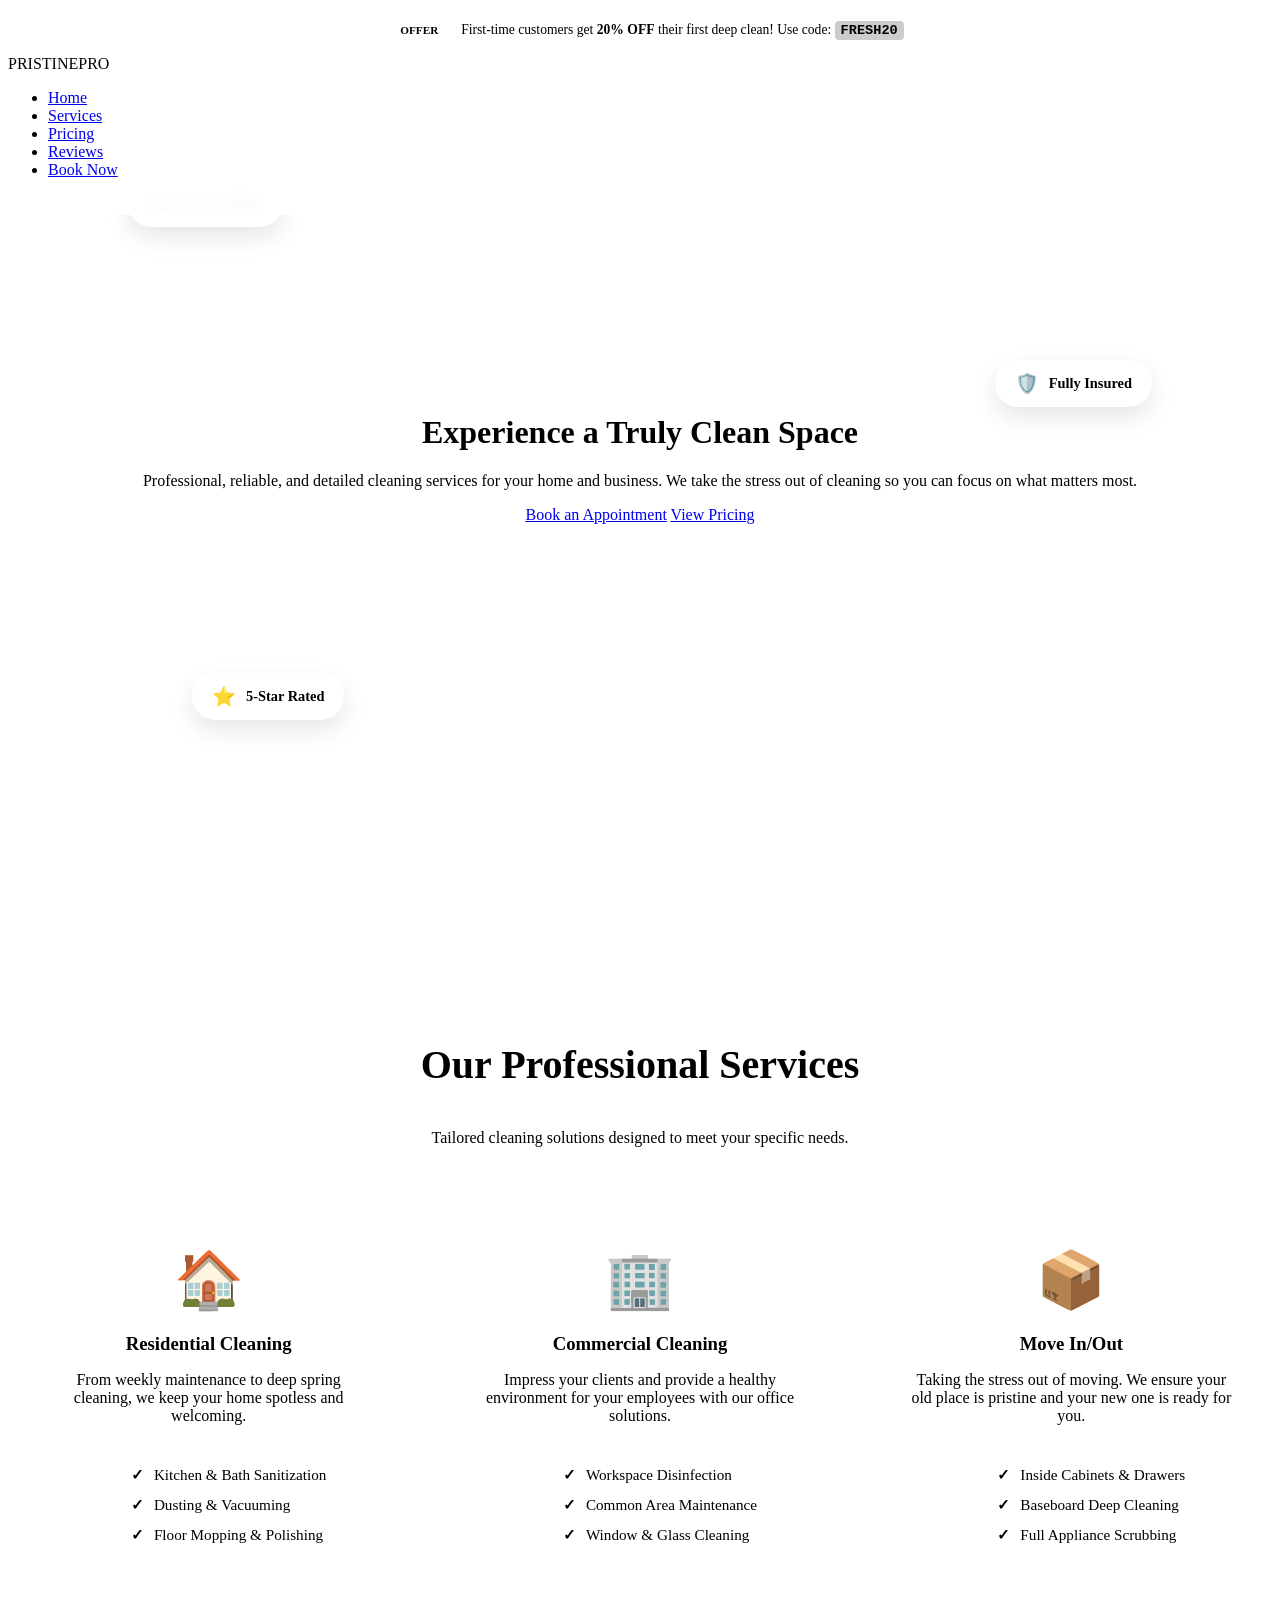
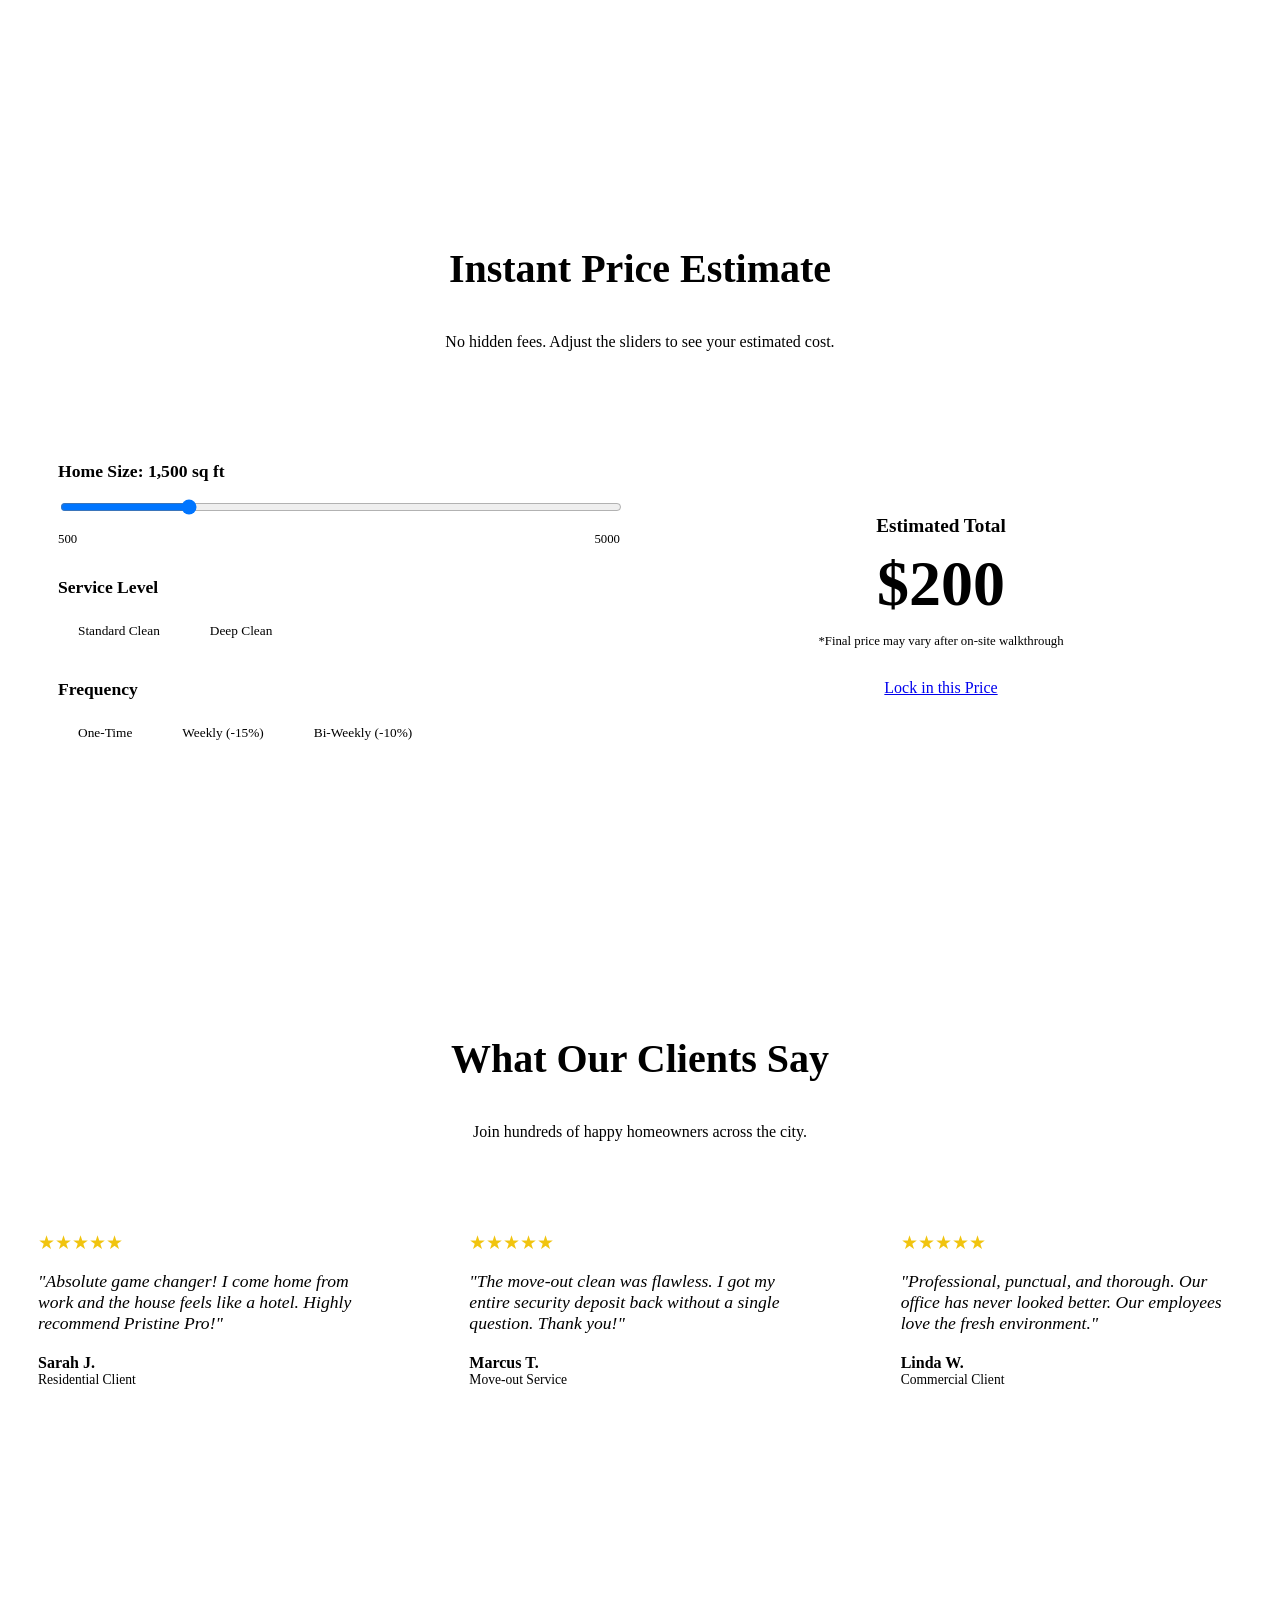
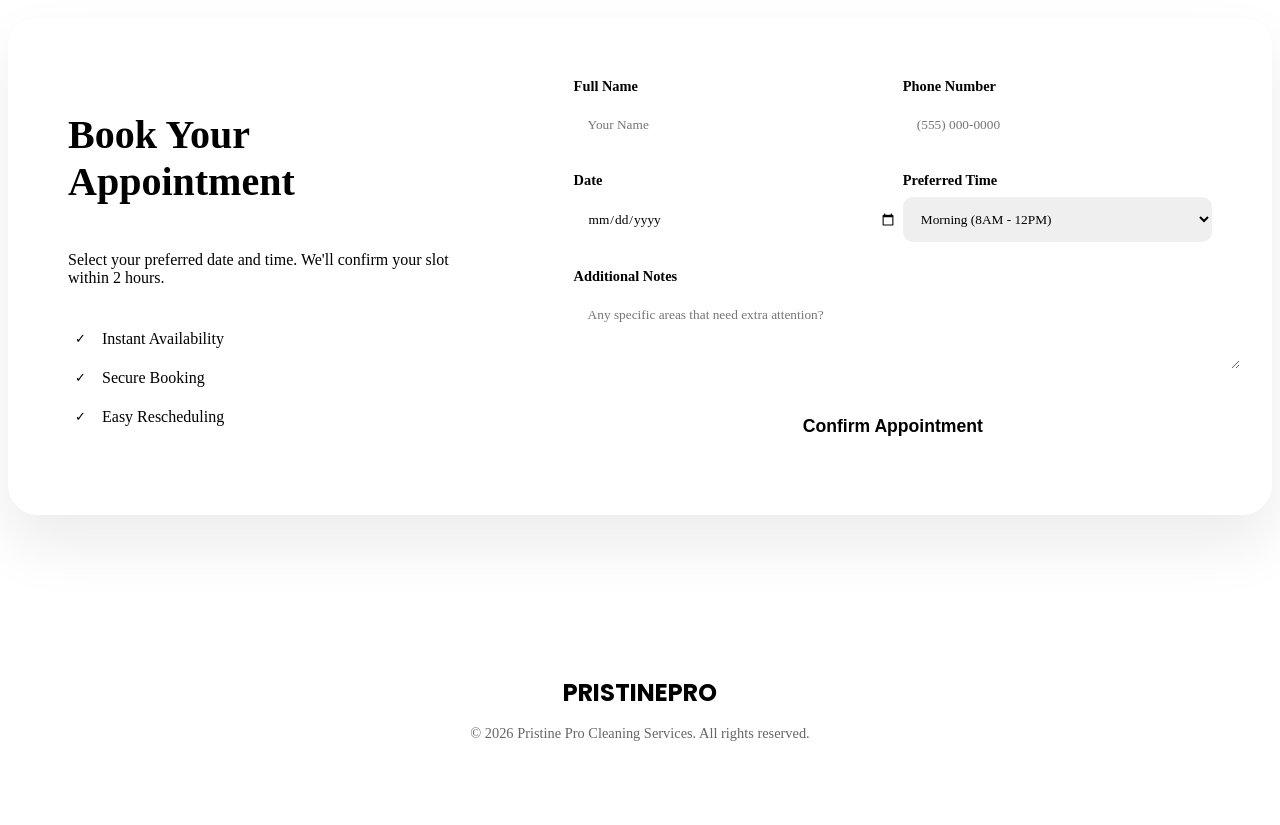
<file: index.html>
<!DOCTYPE html>
<html lang="en">
<head>
    <meta charset="UTF-8">
    <meta name="viewport" content="width=device-width, initial-scale=1.0">
    <title>Pristine Pro Cleaning | Professional Residential & Commercial Services</title>
    <link rel="stylesheet" href="style.css">
    <link href="https://fonts.googleapis.com/css2?family=Inter:wght@300;400;600;700&family=Poppins:wght@500;700&display=swap" rel="stylesheet">
</head>
<body class="bright-theme">

    <div class="announcement-bar">
        <div class="announcement-content">
            <span class="announcement-tag">OFFER</span>
            <p>First-time customers get <strong>20% OFF</strong> their first deep clean! Use code: <span class="promo-code">FRESH20</span></p>
        </div>
    </div>

    <nav id="main-nav">
        <div class="nav-container">
            <div class="logo">PRISTINE<span>PRO</span></div>
            <ul class="nav-links">
                <li><a href="#home">Home</a></li>
                <li><a href="#services">Services</a></li>
                <li><a href="#pricing">Pricing</a></li>
                <li><a href="#reviews">Reviews</a></li>
                <li><a href="#book" class="btn-nav">Book Now</a></li>
            </ul>
            <div class="mobile-menu" id="mobile-menu">
                <span></span>
                <span></span>
                <span></span>
            </div>
        </div>
    </nav>

    <header id="home" class="hero">
        <!-- Floating Trust Badges -->
        <div class="trust-badge badge-1">
            <span class="badge-icon">🌿</span>
            <span>Eco-Friendly</span>
        </div>
        <div class="trust-badge badge-2">
            <span class="badge-icon">🛡️</span>
            <span>Fully Insured</span>
        </div>
        <div class="trust-badge badge-3">
            <span class="badge-icon">⭐</span>
            <span>5-Star Rated</span>
        </div>

        <div class="hero-content">
            <h1 class="hero-title">Experience a <span class="highlight">Truly Clean</span> Space</h1>
            <p>Professional, reliable, and detailed cleaning services for your home and business. We take the stress out of cleaning so you can focus on what matters most.</p>
            <div class="hero-btns">
                <a href="#book" class="btn-primary pulse">Book an Appointment</a>
                <a href="#pricing" class="btn-secondary">View Pricing</a>
            </div>
        </div>
    </header>

    <!-- Live Activity Notification -->
    <div id="live-activity" class="live-activity">
        <div class="activity-content">
            <div class="activity-icon">✨</div>
            <p id="activity-text">Someone in your area just booked a Deep Clean!</p>
        </div>
    </div>


    <section id="services" class="services-section">
        <div class="container">
            <div class="section-header">
                <h2 class="title-border">Our Professional Services</h2>
                <p>Tailored cleaning solutions designed to meet your specific needs.</p>
            </div>
            <div class="services-grid">
                <div class="service-card bordered">
                    <div class="service-icon">🏠</div>
                    <h3>Residential Cleaning</h3>
                    <p>From weekly maintenance to deep spring cleaning, we keep your home spotless and welcoming.</p>
                    <ul class="service-list">
                        <li>Kitchen & Bath Sanitization</li>
                        <li>Dusting & Vacuuming</li>
                        <li>Floor Mopping & Polishing</li>
                    </ul>
                </div>
                <div class="service-card bordered">
                    <div class="service-icon">🏢</div>
                    <h3>Commercial Cleaning</h3>
                    <p>Impress your clients and provide a healthy environment for your employees with our office solutions.</p>
                    <ul class="service-list">
                        <li>Workspace Disinfection</li>
                        <li>Common Area Maintenance</li>
                        <li>Window & Glass Cleaning</li>
                    </ul>
                </div>
                <div class="service-card bordered">
                    <div class="service-icon">📦</div>
                    <h3>Move In/Out</h3>
                    <p>Taking the stress out of moving. We ensure your old place is pristine and your new one is ready for you.</p>
                    <ul class="service-list">
                        <li>Inside Cabinets & Drawers</li>
                        <li>Baseboard Deep Cleaning</li>
                        <li>Full Appliance Scrubbing</li>
                    </ul>
                </div>
            </div>
        </div>
    </section>

    <section id="pricing" class="pricing-section">
        <div class="container">
            <div class="section-header">
                <h2 class="title-border">Instant Price Estimate</h2>
                <p>No hidden fees. Adjust the sliders to see your estimated cost.</p>
            </div>

            <div class="pricing-interactive-box bordered">
                <div class="calculator-controls">
                    <div class="control-group">
                        <label for="sqft-slider">Home Size: <span id="sqft-value">1,500</span> sq ft</label>
                        <input type="range" id="sqft-slider" min="500" max="5000" step="100" value="1500">
                        <div class="slider-labels">
                            <span>500</span>
                            <span>5000</span>
                        </div>
                    </div>

                    <div class="control-group">
                        <label>Service Level</label>
                        <div class="toggle-group">
                            <button class="toggle-btn active" data-level="standard">Standard Clean</button>
                            <button class="toggle-btn" data-level="deep">Deep Clean</button>
                        </div>
                    </div>

                    <div class="control-group">
                        <label>Frequency</label>
                        <div class="toggle-group">
                            <button class="toggle-btn active" data-freq="once">One-Time</button>
                            <button class="toggle-btn" data-freq="weekly">Weekly (-15%)</button>
                            <button class="toggle-btn" data-freq="biweekly">Bi-Weekly (-10%)</button>
                        </div>
                    </div>
                </div>

                <div class="price-display">
                    <span class="price-label">Estimated Total</span>
                    <div class="total-amount">$<span id="total-price">0</span></div>
                    <p class="price-disclaimer">*Final price may vary after on-site walkthrough</p>
                    <a href="#book" class="btn-primary">Lock in this Price</a>
                </div>
            </div>
        </div>
    </section>

    <section id="reviews" class="reviews-section">
        <div class="container">
            <div class="section-header">
                <h2 class="title-border">What Our Clients Say</h2>
                <p>Join hundreds of happy homeowners across the city.</p>
            </div>
            <div class="reviews-grid">
                <div class="review-card bordered">
                    <div class="stars">★★★★★</div>
                    <p>"Absolute game changer! I come home from work and the house feels like a hotel. Highly recommend Pristine Pro!"</p>
                    <div class="reviewer">
                        <strong class="reviewer-name">Sarah J.</strong>
                        <span class="reviewer-loc">Residential Client</span>
                    </div>
                </div>
                <div class="review-card bordered">
                    <div class="stars">★★★★★</div>
                    <p>"The move-out clean was flawless. I got my entire security deposit back without a single question. Thank you!"</p>
                    <div class="reviewer">
                        <strong class="reviewer-name">Marcus T.</strong>
                        <span class="reviewer-loc">Move-out Service</span>
                    </div>
                </div>
                <div class="review-card bordered">
                    <div class="stars">★★★★★</div>
                    <p>"Professional, punctual, and thorough. Our office has never looked better. Our employees love the fresh environment."</p>
                    <div class="reviewer">
                        <strong class="reviewer-name">Linda W.</strong>
                        <span class="reviewer-loc">Commercial Client</span>
                    </div>
                </div>
            </div>
        </div>
    </section>

    <section id="book" class="booking-section">
        <div class="container">
            <div class="booking-box bordered">
                <div class="booking-info">
                    <h2 class="title-border">Book Your Appointment</h2>
                    <p>Select your preferred date and time. We'll confirm your slot within 2 hours.</p>
                    <div class="booking-features">
                        <div class="feat"><span>✓</span> Instant Availability</div>
                        <div class="feat"><span>✓</span> Secure Booking</div>
                        <div class="feat"><span>✓</span> Easy Rescheduling</div>
                    </div>
                </div>
                <div class="booking-form">
                    <form id="appointment-form">
                        <div class="form-row">
                            <div class="form-group">
                                <label>Full Name</label>
                                <input type="text" required placeholder="Your Name">
                            </div>
                            <div class="form-group">
                                <label>Phone Number</label>
                                <input type="tel" required placeholder="(555) 000-0000">
                            </div>
                        </div>
                        <div class="form-row">
                            <div class="form-group">
                                <label>Date</label>
                                <input type="date" id="book-date" required>
                            </div>
                            <div class="form-group">
                                <label>Preferred Time</label>
                                <select id="book-time" required>
                                    <option value="morning">Morning (8AM - 12PM)</option>
                                    <option value="afternoon">Afternoon (12PM - 4PM)</option>
                                    <option value="evening">Evening (4PM - 8PM)</option>
                                </select>
                            </div>
                        </div>
                        <div class="form-group">
                            <label>Additional Notes</label>
                            <textarea placeholder="Any specific areas that need extra attention?" rows="3"></textarea>
                        </div>
                        <button type="submit" class="btn-submit">Confirm Appointment</button>
                    </form>
                </div>
            </div>
        </div>
    </section>

    <footer>
        <div class="container">
            <div class="footer-content">
                <div class="footer-logo">PRISTINE<span>PRO</span></div>
                <p>&copy; 2026 Pristine Pro Cleaning Services. All rights reserved.</p>
            </div>
        </div>
    </footer>

    <script src="script.js"></script>
</body>
</html>
</file>
<file: style.css>
/* Announcement Bar */
.announcement-bar {
    background: var(--primary);
    color: var(--white);
    padding: 8px 0;
    text-align: center;
    font-size: 0.85rem;
    font-weight: 500;
    position: fixed;
    top: 0;
    width: 100%;
    z-index: 1100;
    border-bottom: 1px solid rgba(255,255,255,0.2);
}

.announcement-content {
    display: flex;
    align-items: center;
    justify-content: center;
    gap: 15px;
}

.announcement-tag {
    background: var(--white);
    color: var(--primary);
    padding: 2px 8px;
    border-radius: 4px;
    font-weight: 800;
    font-size: 0.7rem;
    text-transform: uppercase;
}

.promo-code {
    background: rgba(0,0,0,0.2);
    padding: 2px 6px;
    border-radius: 4px;
    font-family: monospace;
    font-weight: 700;
}

/* Navigation Shift for Announcement Bar */
nav {
    position: fixed;
    top: 35px; /* Shifted down for announcement bar */
    width: 100%;
    background: rgba(255, 255, 255, 0.95);
    z-index: 1000;
    padding: 20px 0;
    transition: var(--transition);
    backdrop-filter: blur(10px);
    border-bottom: 1px solid var(--border-color);
}

nav.scrolled {
    padding: 10px 0;
}

/* Floating Trust Badges */
.trust-badge {
    position: absolute;
    background: var(--white);
    padding: 12px 20px;
    border-radius: 50px;
    display: flex;
    align-items: center;
    gap: 10px;
    font-weight: 600;
    font-size: 0.9rem;
    box-shadow: 0 10px 25px rgba(0,0,0,0.1);
    z-index: 5;
    animation: float 4s ease-in-out infinite;
    border: 1px solid var(--border-color);
}

.badge-icon {
    font-size: 1.2rem;
}

.badge-1 { top: 20%; left: 10%; animation-delay: 0s; }
.badge-2 { top: 40%; right: 10%; animation-delay: 1s; }
.badge-3 { bottom: 20%; left: 15%; animation-delay: 2s; }

@keyframes float {
    0%, 100% { transform: translateY(0); }
    50% { transform: translateY(-20px); }
}

/* Hero Animations */
.hero {
    height: 100vh;
    background: linear-gradient(rgba(255,255,255,0.7), rgba(255,255,255,0.7)),
                url('https://images.unsplash.com/photo-1581578731548-2178a9bc39bd?q=80&w=2000') center/cover no-repeat;
    display: flex;
    align-items: center;
    justify-content: center;
    text-align: center;
    padding: 0 20px;
    animation: bgZoom 20s linear infinite alternate;
}

@keyframes bgZoom {
    from { background-size: 100%; }
    to { background-size: 110%; }
}

.pulse {
    animation: pulseBtn 2s infinite;
}

@keyframes pulseBtn {
    0% { box-shadow: 0 0 0 0 rgba(0, 168, 255, 0.7); }
    70% { box-shadow: 0 0 0 15px rgba(0, 168, 255, 0); }
    100% { box-shadow: 0 0 0 0 rgba(0, 168, 255, 0); }
}

/* Live Activity Notification */
.live-activity {
    position: fixed;
    bottom: 20px;
    left: -400px;
    background: var(--white);
    padding: 15px 25px;
    border-radius: 50px;
    box-shadow: 0 10px 30px rgba(0,0,0,0.15);
    display: flex;
    align-items: center;
    gap: 15px;
    z-index: 2000;
    transition: left 0.5s cubic-bezier(0.175, 0.885, 0.32, 1.275);
    border: 1px solid var(--primary);
}

.live-activity.show {
    left: 20px;
}

.activity-icon {
    background: var(--primary);
    color: var(--white);
    width: 30px;
    height: 30px;
    border-radius: 50%;
    display: flex;
    align-items: center;
    justify-content: center;
    font-size: 0.8rem;
}

.activity-content p {
    margin: 0;
    font-size: 0.9rem;
    font-weight: 500;
    color: var(--dark);
}

/* Common Section Styling */
.section-header {
    text-align: center;
    margin-bottom: 60px;
}

.title-border {
    font-size: 2.5rem;
    margin-bottom: 15px;
    display: inline-block;
    position: relative;
    padding-bottom: 10px;
}

.title-border::after {
    content: '';
    position: absolute;
    bottom: 0;
    left: 50%;
    transform: translateX(-50%);
    width: 60px;
    height: 4px;
    background: var(--primary);
    border-radius: 2px;
}

/* Services Section */
.services-section {
    padding: 100px 0;
    background-color: var(--white);
}

.services-grid {
    display: grid;
    grid-template-columns: repeat(auto-fit, minmax(300px, 1fr));
    gap: 30px;
}

.service-card {
    padding: 40px;
    border-radius: 20px;
    transition: var(--transition);
    text-align: center;
}

.bordered {
    border: 1px solid var(--border-color);
    background: var(--white);
}

.service-card:hover {
    transform: translateY(-10px);
    border-color: var(--primary);
    box-shadow: 0 20px 40px rgba(0,0,0,0.05);
}

.service-icon {
    font-size: 3.5rem;
    margin-bottom: 20px;
}

.service-card h3 {
    margin-bottom: 15px;
}

.service-card p {
    color: var(--text-muted);
    margin-bottom: 25px;
}

.service-list {
    list-style: none;
    text-align: left;
    display: inline-block;
}

.service-list li {
    margin-bottom: 12px;
    font-size: 0.95rem;
    color: var(--text-main);
}

.service-list li::before {
    content: "✓";
    color: var(--secondary);
    font-weight: bold;
    margin-right: 10px;
}

/* Pricing Interactive Section */
.pricing-section {
    padding: 100px 0;
    background-color: var(--light);
}

.pricing-interactive-box {
    display: grid;
    grid-template-columns: 1fr 1fr;
    gap: 40px;
    padding: 50px;
    border-radius: 30px;
    background: var(--white);
    align-items: center;
}

.calculator-controls {
    display: flex;
    flex-direction: column;
    gap: 30px;
}

.control-group {
    display: flex;
    flex-direction: column;
    gap: 15px;
}

.control-group label {
    font-weight: 600;
    font-size: 1.1rem;
    color: var(--dark);
}

/* Slider Styling */
input[type="range"] {
    width: 100%;
    cursor: pointer;
    accent-color: var(--primary);
}

.slider-labels {
    display: flex;
    justify-content: space-between;
    font-size: 0.8rem;
    color: var(--text-muted);
}

/* Toggle Buttons */
.toggle-group {
    display: flex;
    gap: 10px;
    flex-wrap: wrap;
}

.toggle-btn {
    padding: 10px 20px;
    border: 1px solid var(--border-color);
    background: var(--white);
    border-radius: 50px;
    cursor: pointer;
    font-family: inherit;
    font-weight: 500;
    transition: var(--transition);
}

.toggle-btn.active {
    background: var(--primary);
    color: var(--white);
    border-color: var(--primary);
}

.price-display {
    text-align: center;
    padding: 40px;
    background: var(--light);
    border-radius: 20px;
    border: 2px dashed var(--primary);
}

.price-label {
    display: block;
    font-size: 1.2rem;
    font-weight: 600;
    margin-bottom: 10px;
}

.total-amount {
    font-size: 4rem;
    font-weight: 700;
    color: var(--primary);
    margin-bottom: 10px;
}

.price-disclaimer {
    font-size: 0.8rem;
    color: var(--text-muted);
    margin-bottom: 30px;
}

/* Reviews Section */
.reviews-section {
    padding: 100px 0;
}

.reviews-grid {
    display: grid;
    grid-template-columns: repeat(auto-fit, minmax(300px, 1fr));
    gap: 30px;
}

.review-card {
    padding: 30px;
    border-radius: 20px;
    transition: var(--transition);
}

.review-card:hover {
    border-color: var(--primary);
    transform: scale(1.02);
}

.stars {
    color: #f1c40f;
    font-size: 1.2rem;
    margin-bottom: 15px;
}

.review-card p {
    font-style: italic;
    margin-bottom: 20px;
    font-size: 1.1rem;
}

.reviewer {
    display: flex;
    flex-direction: column;
}

.reviewer-name {
    font-weight: 700;
    color: var(--dark);
}

.reviewer-loc {
    font-size: 0.85rem;
    color: var(--text-muted);
}

/* Booking Section */
.booking-section {
    padding: 100px 0;
    background-color: var(--light);
}

.booking-box {
    display: grid;
    grid-template-columns: 1fr 1.5fr;
    background: var(--white);
    border-radius: 30px;
    overflow: hidden;
    box-shadow: 0 30px 60px rgba(0,0,0,0.08);
}

.booking-info {
    background: var(--primary);
    color: var(--white);
    padding: 60px;
}

.booking-info h2 {
    color: var(--white);
    font-size: 2.5rem;
    margin-bottom: 20px;
}

.booking-features {
    margin-top: 40px;
    display: flex;
    flex-direction: column;
    gap: 15px;
}

.feat {
    display: flex;
    align-items: center;
    gap: 10px;
    font-weight: 500;
}

.feat span {
    background: rgba(255,255,255,0.2);
    width: 24px;
    height: 24px;
    border-radius: 50%;
    display: flex;
    align-items: center;
    justify-content: center;
    font-size: 0.8rem;
}

.booking-form {
    padding: 60px;
}

.form-row {
    display: grid;
    grid-template-columns: 1fr 1fr;
    gap: 20px;
}

.form-group {
    margin-bottom: 25px;
}

.form-group label {
    display: block;
    margin-bottom: 8px;
    font-weight: 600;
    font-size: 0.9rem;
}

.form-group input, .form-group select, .form-group textarea {
    width: 100%;
    padding: 14px;
    border: 1px solid var(--border-color);
    border-radius: 10px;
    font-family: inherit;
    transition: var(--transition);
}

.form-group input:focus, .form-group select:focus, .form-group textarea:focus {
    outline: none;
    border-color: var(--primary);
    box-shadow: 0 0 0 4px rgba(0, 168, 255, 0.1);
}

.btn-submit {
    background: var(--primary);
    color: var(--white);
    width: 100%;
    padding: 18px;
    border: none;
    border-radius: 12px;
    font-size: 1.1rem;
    font-weight: 700;
    cursor: pointer;
    transition: var(--transition);
}

.btn-submit:hover {
    background: var(--primary-dark);
    transform: translateY(-3px);
}

/* Footer */
footer {
    padding: 60px 0;
    background: var(--dark);
    color: var(--white);
    text-align: center;
}

.footer-logo {
    font-family: 'Poppins', sans-serif;
    font-weight: 700;
    font-size: 1.5rem;
    margin-bottom: 15px;
}

.footer-logo span {
    color: var(--primary);
}

footer p {
    font-size: 0.9rem;
    opacity: 0.6;
}

/* Mobile Menu */
.mobile-menu {
    display: none;
    cursor: pointer;
    flex-direction: column;
    gap: 5px;
}

.mobile-menu span {
    width: 25px;
    height: 3px;
    background: var(--dark);
    transition: var(--transition);
}

@media (max-width: 992px) {
    .pricing-interactive-box {
        grid-template-columns: 1fr;
    }
    .booking-box {
        grid-template-columns: 1fr;
    }
}

@media (max-width: 768px) {
    .nav-links {
        display: none;
    }
    .mobile-menu {
        display: flex;
    }
    .hero h1 {
        font-size: 2.5rem;
    }
    .form-row {
        grid-template-columns: 1fr;
    }
}
</file>
